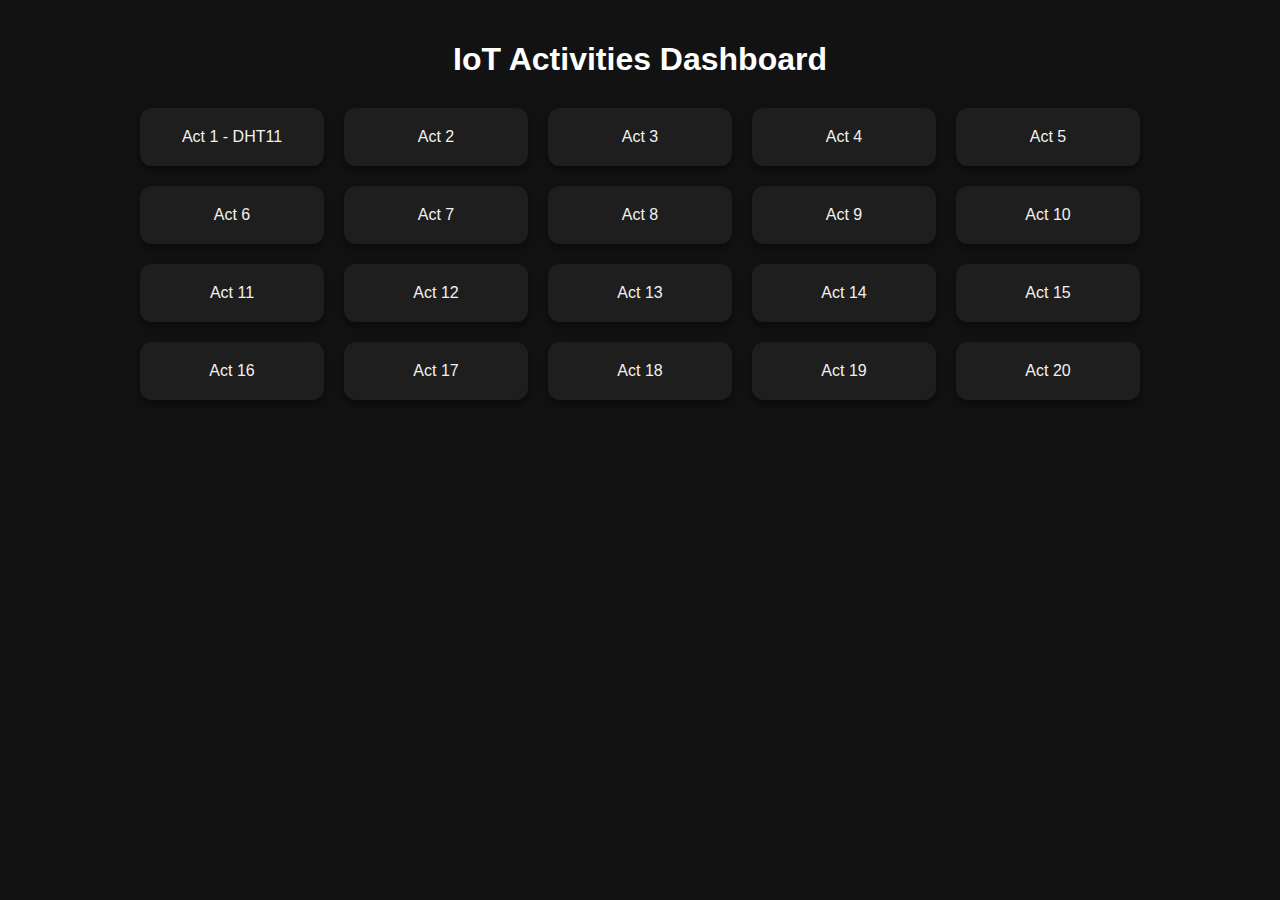
<file: index.html>
<!DOCTYPE html>
<html lang="en">
<head>
  <meta charset="UTF-8">
  <title>IoT Activities Dashboard</title>
  <link rel="stylesheet" href="assets/style.css">
</head>
<body>
  <h1>IoT Activities Dashboard</h1>
  <div class="grid">
    <!-- Generate 20 activity tabs -->
    <a href="act1.html" class="card">Act 1 - DHT11</a>
    <a href="indexs.html" class="card">Act 2</a>
    <a href="act3.html" class="card">Act 3</a>
    <a href="act4.html" class="card">Act 4</a>
    <a href="act5.html" class="card">Act 5</a>
    <a href="act6.html" class="card">Act 6</a>
    <a href="act7.html" class="card">Act 7</a>
    <a href="act8.html" class="card">Act 8</a>
    <a href="act9.html" class="card">Act 9</a>
    <a href="act10.html" class="card">Act 10</a>
    <a href="act11.html" class="card">Act 11</a>
    <a href="act12.html" class="card">Act 12</a>
    <a href="act13.html" class="card">Act 13</a>
    <a href="act14.html" class="card">Act 14</a>
    <a href="act15.html" class="card">Act 15</a>
    <a href="act16.html" class="card">Act 16</a>
    <a href="act17.html" class="card">Act 17</a>
    <a href="act18.html" class="card">Act 18</a>
    <a href="act19.html" class="card">Act 19</a>
    <a href="act20.html" class="card">Act 20</a>
  </div>

  <!-- ✅ JavaScript should go INSIDE <script> tags, BEFORE </body> -->
  <script>
    function updateData() {
      fetch("/act2/data")
        .then(res => res.json())
        .then(data => {
          chart.data.datasets[0].data.push(data.temperature);
          chart.data.datasets[1].data.push(100 - data.humidity);

          if (chart.data.labels.length > 20) {
            chart.data.datasets[0].data.shift();
            chart.data.datasets[1].data.shift();
          }

          chart.update();
        })
        .catch(err => console.error("Error fetching data:", err));
    }

    setInterval(updateData, 2000);
  </script>
</body>
</html>
</file>
<file: assets/style.css>
/* assets/style.css */

/* General body styling */
body {
  font-family: 'Segoe UI', Tahoma, Geneva, Verdana, sans-serif;
  background: #121212; /* dark background */
  color: #f1f1f1; /* light text */
  margin: 0;
  padding: 20px;
  text-align: center;
}

/* Title */
h1 {
  font-size: 2em;
  margin-bottom: 30px;
  color: #ffffff;
}

/* Grid for the activity cards */
.grid {
  display: grid;
  grid-template-columns: repeat(auto-fill, minmax(160px, 1fr));
  gap: 20px;
  padding: 0;
  margin: 0 auto;
  max-width: 1000px;
}

/* Activity cards */
.card {
  background: #1e1e1e; /* dark card background */
  border-radius: 12px;
  padding: 20px;
  text-decoration: none;
  color: #f1f1f1;
  font-weight: 500;
  box-shadow: 0 4px 10px rgba(0, 0, 0, 0.5);
  transition: all 0.3s ease;
}

/* Hover effect */
.card:hover {
  background: #292929;
  transform: translateY(-5px);
  box-shadow: 0 6px 15px rgba(0, 0, 0, 0.6);
  color: #00e0ff;
}

/* Mobile responsive */
@media (max-width: 600px) {
  .card {
    font-size: 14px;
    padding: 15px;
  }
}
</file>
